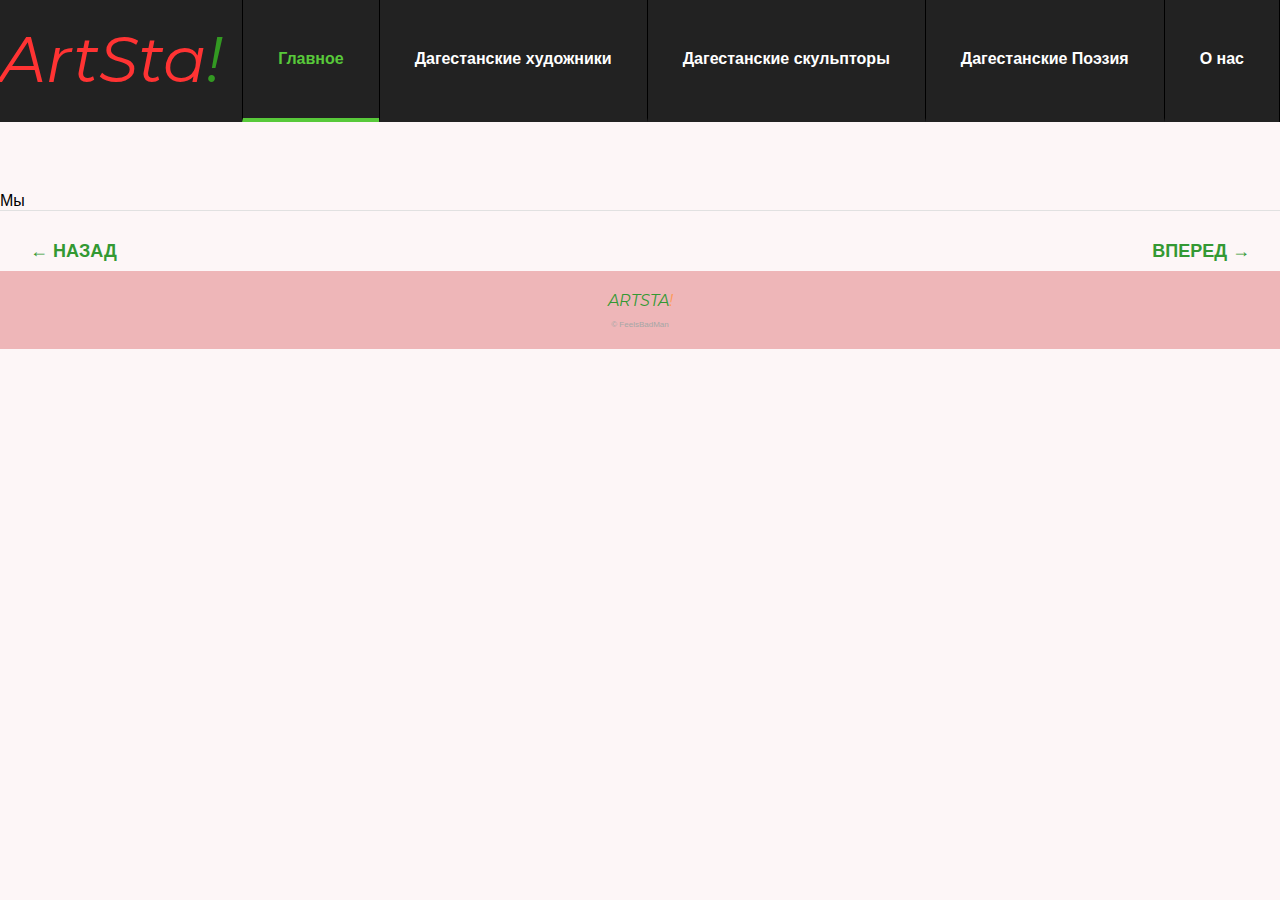
<file: aboutus.html>
<!DOCTYPE html>
<html>
<head>
<meta charset="utf-8">
<meta name="viewport" content="width=device-width, initial-scale=1.0">
<link rel="stylesheet" type="text/css" href="css/style.css">
<link href="" rel="stylesheet" type="text/css">
	<title>ArtSta</title>
</head>
<body>
<header>
	<div class="center-block-main">
		<a href="index.html"><p class="logo">ArtSta<span class="logo-add">!</span></p></a>
		<nav>
			<div class="menu-div">
				<a href="#" id="menu-icon">
				</a>
				<ul class="menu">
					<li><a href="index.html" class="active">Главное</a></li>
					<li><a href="imprs.html">Дагестанские художники</a></li>
					<li><a href="emprs.html">Дагестанские скульпторы</a></li>
					<li><a href="avangrd.html">Дагестанские Поэзия</a></li>
					<li><a href="contacts.html">О нас</a></li>
				</ul>
			</div>
		</nav>
	</div>
</header>
<div class="center-block-main content">
	<main>
		<div class="block1">
			Мы 
		</div>
	</main>
	<div class="clr"></div>
	<div class="pager clearfix">
		<p class="previous-link">&larr; <a href="">Назад</a></p>
		<p class="next-link"><a href="">Вперед</a> &rarr;</p>
	</div>
</div>
<footer>
	<div class="center-block-main">
		<a href="#"><p class="logo-f">ARTSTA<span class="logo-add2">!<span></p></a>
		<p>&copy; FeelsBadMan</p>
	</div>
</footer>
</body>
</html>
</file>
<file: css/style.css>
*{
	margin: 0;
	padding: 0;
	outline: 0;
	font-size: 100%;
}
article, aside, details, figcaption, figure, footer, 
header, hgroup, menu, nav, section{
	display:block;
}
nav ul {
	list-style: none;
	margin: 0;
}

html{
	min-height:100%;
}

body {
		background-color:#fdf6f7;
	color: ;
	text-align: left;
	font-size: 1em;
	min-height: 100%;
	font-family:'PT Sans', sans-serif;
}
h1 ,h2 ,h3 ,h4 ,h5 ,h6{
	font-weight:normal;
}
img{
	width:75%;
}
.clr{
	clear: both;
}
.clearfix: :after{
	clear:both;
	content:"";
	display:table;
}
@font-face {
	font-family: Montserrat;
	src: url(../fonts/italic/Montserrat-Italic.ttf);
}
header {
	background:#222;
	overflow: hidden;
}
.center-block-main{
	margin:0 auto;
	max-width: 1340px;
	overflow: hidden;
}
.logo{
	color: #FF3333;
	float: left;
	font-family: Montserrat;
	font-size: 4em;
	margin-top:20px;
}
.logo-add{
	color:#339922;
}
.menu-div{
	float:right;
}
.menu li{
	float:left;
	font-weight:600;
	color: #000000;
}
.menu li a {
	color:#fff;
	text-decoration: none;
	padding: 50px 35px;
	display:block;
	border-bottom:4px solid #222;
	border-left: 1px solid #000;
}
.menu li a.active{
	color:#58c93a;
	border-bottom: 4px solid #58c93a;
}
.menu li:last-child{
	border-right: 1px solid #000;
}

.menu li a:hover:not(.active) {
	color: #FF9955;
	border-bottom: 4px solid #FF9955;
}
#menu-icon {
	display: none;
	width: 40px;
	height: 40px;
	background: url(../images/hamburger.png) no-repeat center;
}
main{
	float:left;
	width:62,3%;
	margin-top:70px;
}
main article {
	overflow: hidden;
	margin-bottom: 70px;
}

article>header{
	font-size: 0;
	background:none;
	margin-bottom: 15px;
	position: relative;
}
.publish{
	bottom:-60px;
	float:right;
	font-size:13px; 
	background:rgba(0,0,0,0.6);
	color: #fff;
	position: absolute;	
	padding: 10px 20px;
	box-sizing: border-box;
	-webkit-transition: bottom 0.1s linear;
	-moz-transition: bottom 0.1s linear;
	transition: bottom 0.1s linear;
}
article>header:hover .publish {
	bottom:0;
}
article>h2{
	font-size: 1.75em;
	text-transform: uppercase;
	line-height: 1.1;
	margin: 0 0 40px 20px;
	color: #FF9955;

}

article>p {
	margin: 0 0 20px 20px;
	line-height: 1.3;
}
a.more {
	margin-left:660px;
	color: #fff;
	padding: 8px 80px;
	display: inline-block;
	background-color: #c2c2c2;
	border-radius: 30px;
	text-decoration: none;
	-webkit-transition: all 0.1s linear;
	-moz-transition: all 0.1s linear;
	-o-transition: all 0.1s linear;
	transition: all 0.1s linear;
}
a.more:hover{
	background-color: #FF9955;
}
aside{
	float:right;
	width: 28.3%;
	margin-top:70px;
}
.widget{
	margin-bottom:50px;
}
.widget p {
	padding:0px 10px;
}
.widget h2 {
	text-transform: uppercase;
	color: #fff;
	background-color: #FF9955;
	border-bottom:3px solid #339933;
	padding:12px 20px;
	font-weight: 700;
	margin-bottom:20px;
}
.widget nav{
	margin: 0 0 0 20px;
}
.widget a{
	text-decoration: none;
	color: #339933;
}
.widget a:hover {
	text-decoration: underline;
}
.pager{
	border-top:1px solid #e1e1e1;
	font-size: 1.125em;
	text-transform: uppercase;
	font-weight: 700;
	padding: 30px;
	color: #339933;
}
.pager a {
	text-decoration: none;
	color: #339933;
}
.pager a:hover{
	text-decoration: underline;
}

.previous-link{
	float: left;
}

.next-link {
	float: right;
}
footer {
	background-color:#eeb6b8;
	border-top:1px #e1e0e0;
	text-align: center;
	font-size: 0.5em;
	padding:20px 0;
	color:#a6a6a6;
}
footer a{
	text-decoration:none;
}
.logo-f{
	font-family: Montserrat;
	font-size: 2em;
	margin-bottom:10px;
	color: #339933;
}
.logo-add2 {
	color: #FF9955;
}

@media screen and (max-width : 1000px ){
	.logo {
		float:left;
		margin-top:0px;
	}

	.menu li a {
		margin:500px;
	}
}
@media screen and (max-width: 1000px) {

	#menu-icon {
		display: inline-block;
		padding: 20px;
	}

	.menu {
		display: none;
		position: absolute;
		padding: 10px;
		background: rgba(1,1,1,0.6);
		border: 1px solid #fff;
		right: 20px;
		top: 30px;
		width: 50%;
		border-radius: 2px 0 2px 2px;
		z-index: 900px;

	}

	.menu li {
		text-align: center;
		width: 100%;
		padding: 10px 0;
		margin: 0;

	}

	.menu li a{
		padding:15px;
		border:1px solid rgba(1,1,1,0);;
	}

	nav:hover ul{
		display: block;
	}
	.hrenStolbiki1{
		font-size:5px;
	}
}
</file>
